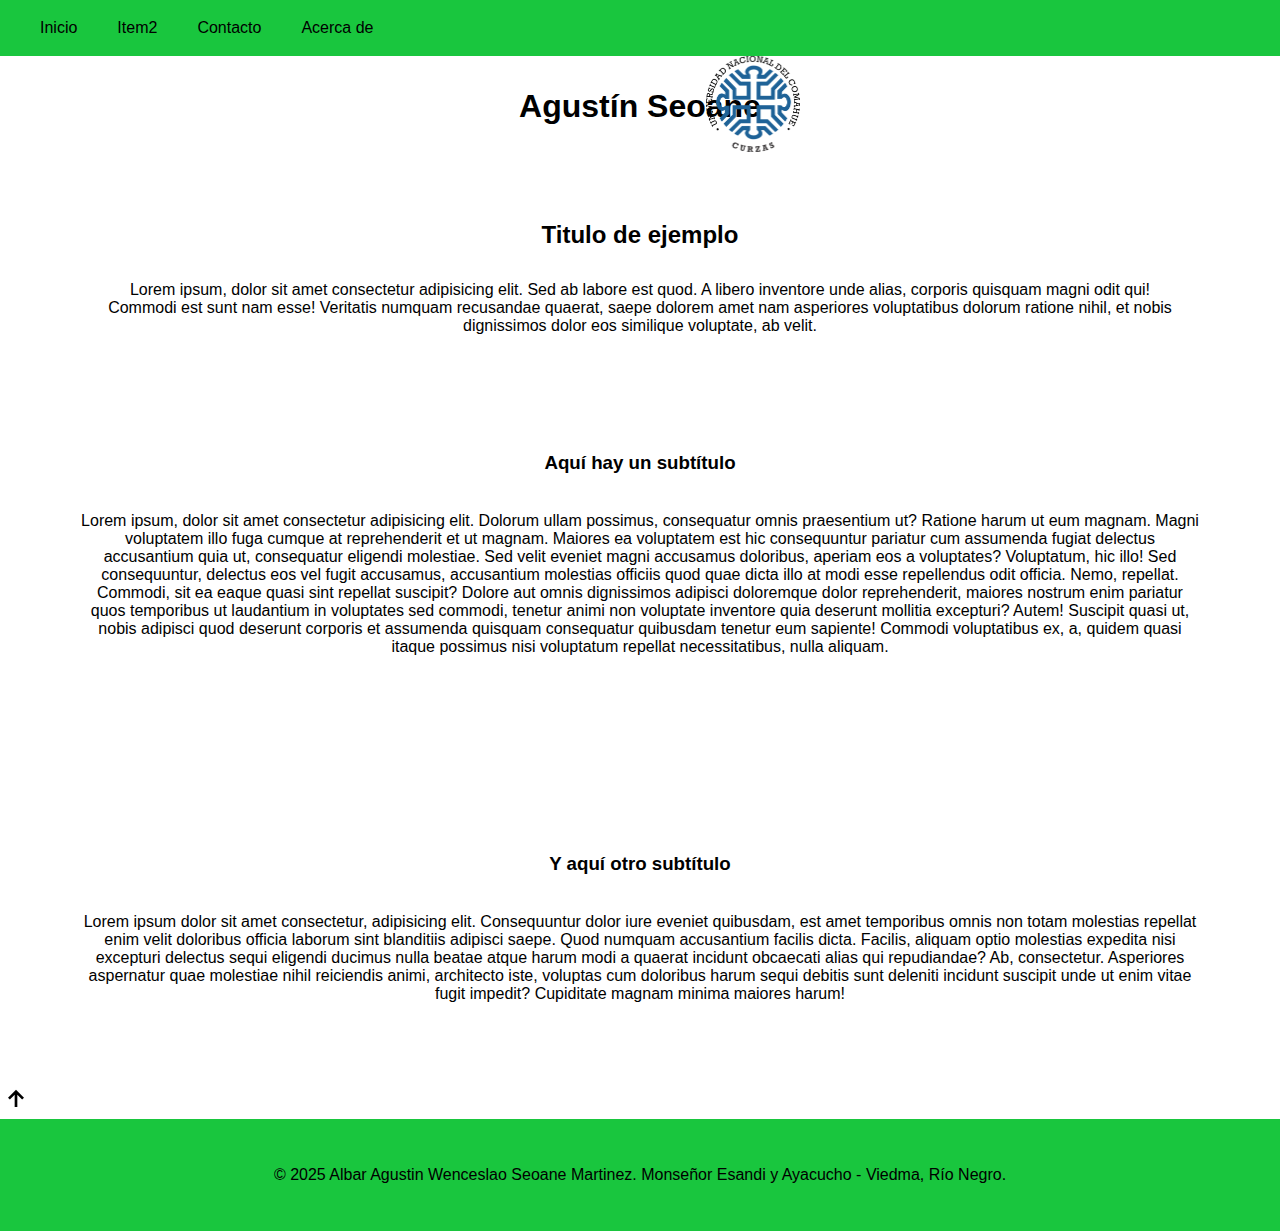
<file: index.html>
<!DOCTYPE html>
<html lang="es">
  <head>
    <meta charset="UTF-8" />
    <meta name="viewport" content="width=device-width, initial-scale=1.0" />
    <link rel="stylesheet" href="./styles.css" />
    <title>Página personal</title>
  </head>
  <body id="top">
    <nav>
      <ul class="menu">
        <li class="item_list"><a href="./index.html">Inicio</a></li>
        <li class="item_list"><a href="">Item2</a></li>
        <li class="item_list"><a href="./contacto.html">Contacto</a></li>
        <li class="item_list">
          <a href="./acercaDe.html">Acerca de</a>
        </li>
      </ul>
    </nav>
    <header class="title">
      <h1>Agustín Seoane</h1>
      <img class="logo_curza" src="./img/CURZAS.png" alt="logo_curza">
    </header>
    
    <main class="index_main">
      <h2>Titulo de ejemplo</h2>
      <p class="parrafo_ejemplo">
        Lorem ipsum, dolor sit amet consectetur adipisicing elit. Sed ab labore
        est quod. A libero inventore unde alias, corporis quisquam magni odit
        qui! Commodi est sunt nam esse! Veritatis numquam recusandae quaerat,
        saepe dolorem amet nam asperiores voluptatibus dolorum ratione nihil, et
        nobis dignissimos dolor eos similique voluptate, ab velit.
      </p>
    </main>
    <section class="subtitulo_section">
      <h3>Aquí hay un subtítulo</h3>
      <p>Lorem ipsum, dolor sit amet consectetur adipisicing elit. Dolorum ullam possimus, consequatur omnis praesentium ut? Ratione harum ut eum magnam. Magni voluptatem illo fuga cumque at reprehenderit et ut magnam.
      Maiores ea voluptatem est hic consequuntur pariatur cum assumenda fugiat delectus accusantium quia ut, consequatur eligendi molestiae. Sed velit eveniet magni accusamus doloribus, aperiam eos a voluptates? Voluptatum, hic illo!
      Sed consequuntur, delectus eos vel fugit accusamus, accusantium molestias officiis quod quae dicta illo at modi esse repellendus odit officia. Nemo, repellat. Commodi, sit ea eaque quasi sint repellat suscipit?
      Dolore aut omnis dignissimos adipisci doloremque dolor reprehenderit, maiores nostrum enim pariatur quos temporibus ut laudantium in voluptates sed commodi, tenetur animi non voluptate inventore quia deserunt mollitia excepturi? Autem!
      Suscipit quasi ut, nobis adipisci quod deserunt corporis et assumenda quisquam consequatur quibusdam tenetur eum sapiente! Commodi voluptatibus ex, a, quidem quasi itaque possimus nisi voluptatum repellat necessitatibus, nulla aliquam.</p>
    </section>
    <section class="subtitulo_section">
      <h3>Y aquí otro subtítulo</h3>
      <p>Lorem ipsum dolor sit amet consectetur, adipisicing elit. Consequuntur dolor iure eveniet quibusdam, est amet temporibus omnis non totam molestias repellat enim velit doloribus officia laborum sint blanditiis adipisci saepe.
      Quod numquam accusantium facilis dicta. Facilis, aliquam optio molestias expedita nisi excepturi delectus sequi eligendi ducimus nulla beatae atque harum modi a quaerat incidunt obcaecati alias qui repudiandae? Ab, consectetur.
      Asperiores aspernatur quae molestiae nihil reiciendis animi, architecto iste, voluptas cum doloribus harum sequi debitis sunt deleniti incidunt suscipit unde ut enim vitae fugit impedit? Cupiditate magnam minima maiores harum!</p>
    </section>
    <a href="#top"><img class="flecha_arriba" src="./img/arrow_upward_alt_30dp_000_FILL0_wght400_GRAD0_opsz24.svg" alt="flecha arriba"></a>
    <footer>
      <p>
        &copy; 2025 Albar Agustin Wenceslao Seoane Martinez. Monseñor Esandi y
        Ayacucho - Viedma, Río Negro.
      </p>
    </footer>
  </body>
</html>
</file>
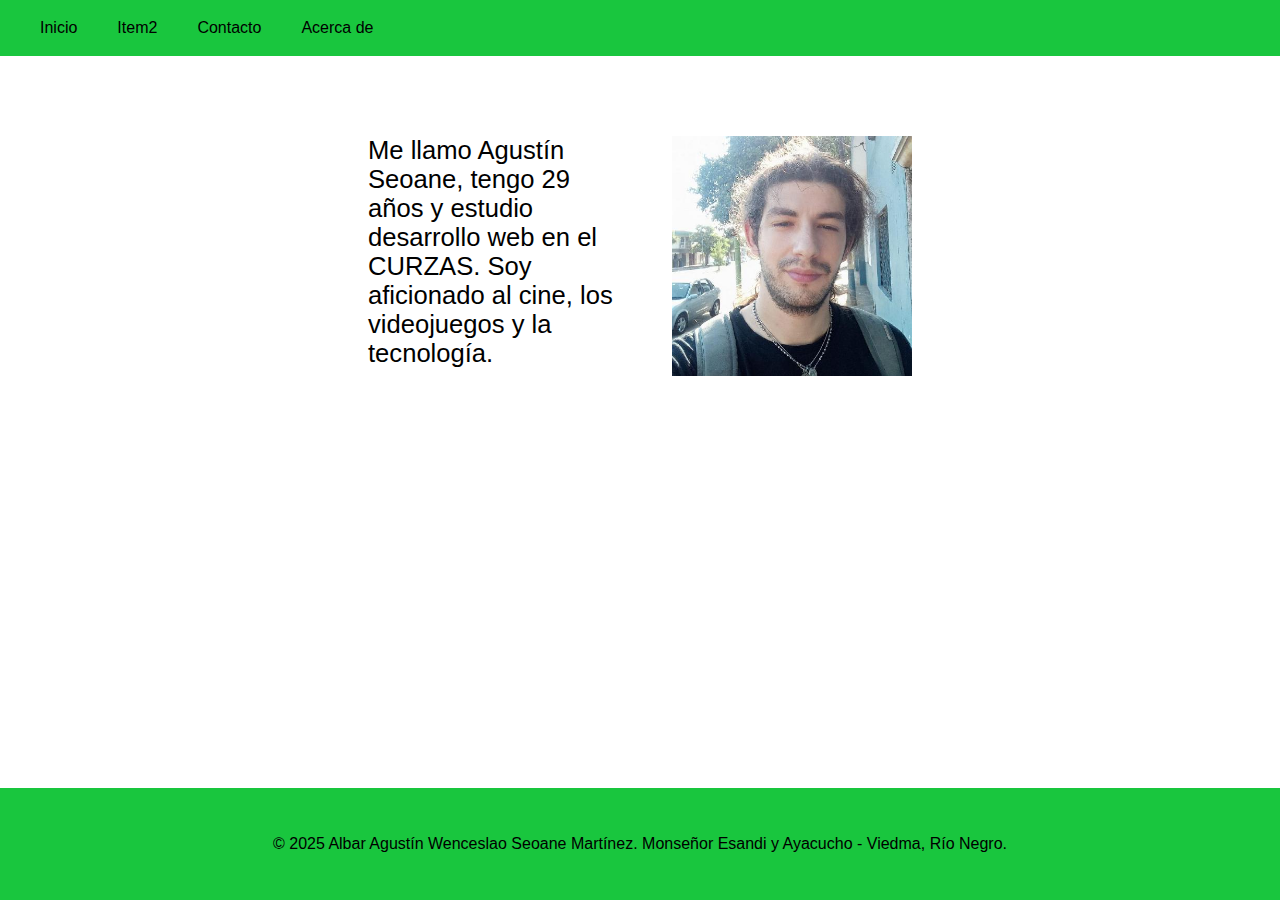
<file: acercaDe.html>
<!DOCTYPE html>
<html>
<head>
  <link rel="stylesheet" href="./styles.css" />
</head>
<header></header>
<body id="top">
<nav>
  <ul class="menu">
    <li class="item_list"><a href="./index.html">Inicio</a></li>
    <li class="item_list"><a href="">Item2</a></li>
    <li class="item_list"><a href="./contacto.html">Contacto</a></li>
    <li class="item_list">
      <a href="./acercaDe.html">Acerca de</a>
    </li>
  </ul>
</nav>
<main class="acercaDe_main">
  <p class="bio">
    Me llamo Agustín Seoane, tengo 29 años y estudio desarrollo web en el
    CURZAS. Soy aficionado al cine, los videojuegos y la tecnología.
  </p>
  <div class="imagen_contenedor">
    <img
      src="./img/103819061.jpg"
      alt="imagen ejemplo"
      class="imagen_ejemplo"
    />
  </div>
</main>
<footer>
  <div>
    <p>
      &copy; 2025 Albar Agustín Wenceslao Seoane Martínez. Monseñor Esandi y
      Ayacucho - Viedma, Río Negro.
    </p>
  </div>
</footer>
</body>
</html>
</file>
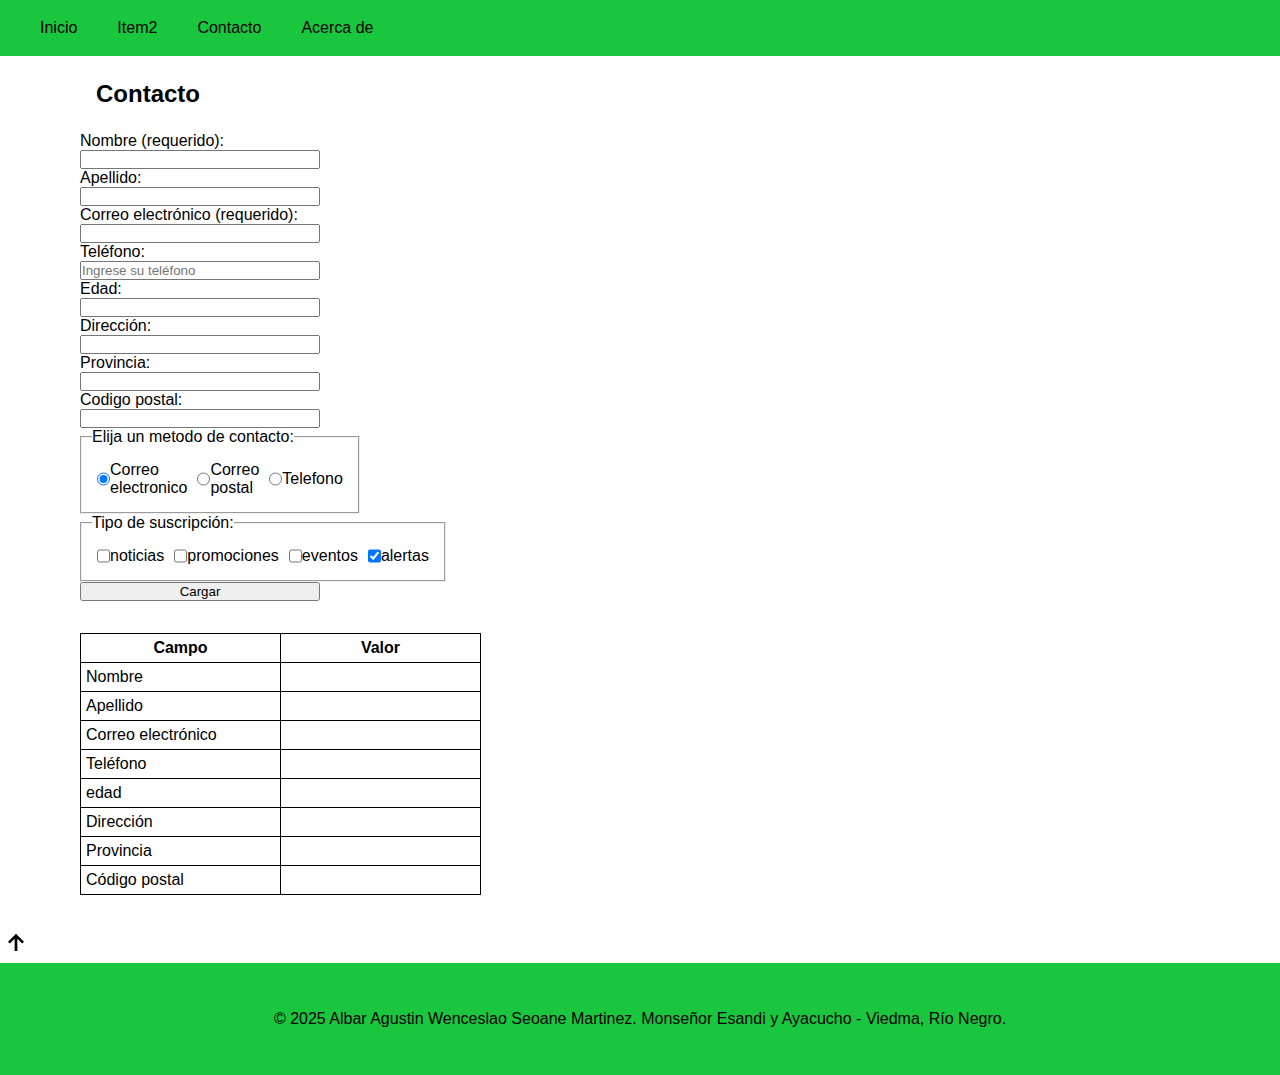
<file: contacto.html>
<!DOCTYPE html>
<html>
<head>
    <meta charset="UTF-8">
    <meta name="viewport" content="width=device-width, initial-scale=1.0">
    <link rel="stylesheet" href="./styles.css">
    <title>Contacto</title>
</head>
<body id="top">
   <nav>
  <ul class="menu">
    <li class="item_list"><a href="./index.html">Inicio</a></li>
    <li class="item_list"><a href="">Item2</a></li>
    <li class="item_list"><a href="./contacto.html">Contacto</a></li>
    <li class="item_list">
      <a href="./acercaDe.html">Acerca de</a>
    </li>
  </ul>
</nav>
    <section> 
        <h2 class="contacto__title">Contacto</h2>        
        <form class="formulario" action="#" method="post">
            <label for="name">Nombre (requerido):</label>
            <input type="text" id="name" name="name" maxlength="20" required>

            <label for="apellido">Apellido:</label>
            <input type="text" id="apellido" name="apellido" maxlength="20">

            <label for="email">Correo electrónico (requerido):</label>
            <input type="email" id="email" name="email" required>

            <label for="telefono">Teléfono:</label>
            <input type="tel" id="telefono" name="telefono" placeholder="Ingrese su teléfono" >

            <label for="edad">Edad:</label>
            <input type="number" id="edad" name="edad" min="16" max="120">

            <label for="direccion">Dirección:</label>
            <input type="text" id="direccion" name="direccion" >

            <label for="provincia">Provincia:</label>
            <input type="text" id="provincia" name="provincia" list="provincias">
                <datalist id="provincias">
                        <option value="Chubut"></option>
                        <option value="Santa Cruz"></option>
                        <option value="Tierra del Fuego"></option>
                        <option value="Neuquén"></option>
                        <option value="Río Negro"></option>
                        <option value="La Pampa"></option>
                </datalist>

            <label for="cp">Codigo postal:</label>
            <input type="text" id="cp" name="cp" pattern="^[A-Z]\d{4}[A-Z]{3}$">

            
            <fieldset class="contacto">
                <legend>Elija un metodo de contacto:</legend>
                
                        <label>
                          <input type="radio" name="metodo_contacto" value="email" checked>
                                Correo electronico
                        </label>
                        <label>
                          <input type="radio" name="metodo_contacto" value="cp">
                                Correo postal
                        </label>
                        <label>
                          <input type="radio" name="metodo_contacto" value="telefono">
                                Telefono
                        </label>
            </fieldset>
            <fieldset class="suscripcion">
                <legend>Tipo de suscripción:</legend>
                        <label><input type="checkbox" name="tipo_suscripcion" value="noticias">
                                noticias
                        </label>
                        <label><input type="checkbox" name="tipo_suscripcion" value="promociones">
                                promociones
                        </label>
                        <label><input type="checkbox" name="tipo_suscripcion" value="eventos">
                                eventos
                        </label>
                        <label><input type="checkbox" name="tipo_suscripcion" value="alertas" checked>
                                alertas
                        </label>
            </fieldset>

            <button type="submit">Cargar</button>
        </form>
        
   <table class="tabla_datos">
  <thead>
    <tr>
      <th>Campo</th>
      <th>Valor</th>
    </tr>
  </thead>
  <tbody>
    <tr>
      <td>Nombre</td>
      <td></td>
    </tr>
    <tr>
      <td>Apellido</td>
      <td></td>
    </tr>
       <tr>
      <td>Correo electrónico</td>
      <td></td>
    </tr>
    <tr>
      <td>Teléfono</td>
      <td></td>
    </tr>
         <tr>
      <td>edad</td>
      <td></td>
    </tr>
      <tr>
      <td>Dirección</td>
      <td></td>
    </tr>
      <tr>
      <td>Provincia</td>
      <td></td>
    </tr>
      <tr>
      <td>Código postal</td>
      <td></td>
    </tr>
    </tbody>
  </table>
  </section>
  <a href="#top"><img class="flecha_arriba" src="./img/arrow_upward_alt_30dp_000_FILL0_wght400_GRAD0_opsz24.svg" alt="flecha arriba"></a>
  <footer>
    <p>
      &copy; 2025 Albar Agustin Wenceslao Seoane Martinez. Monseñor Esandi y
      Ayacucho - Viedma, Río Negro.
    </p>
  </footer>
</body>
</html>
</file>
<file: styles.css>
*{
    box-sizing: border-box;
    padding: 0;
    margin: 0;
}

@import url('https://fonts.googleapis.com/css2?family=Roboto:ital,wght@0,100..900;1,100..900&display=swap');

html, body{
    font-family: 'Roboto', Arial, Helvetica, sans-serif;
    height: 100%;
    display: flex;
    flex-direction: column;
}

.title {
    position: relative;
    text-align: center;
}

.title h1 {
    display: inline-block;
}

.logo_curza {
    position: absolute;
    right: 30em;
}

.logo_curza{
    max-height: 6em;
    animation: logo_animation 3s ease-in-out infinite; 
    transform-style: preserve-3d;
    
}

@keyframes logo_animation{
    0% {
    transform: rotateY(0deg);
    }
    80% {
    transform: rotateY(360deg);
    }
    100% {
        transform: rotateY(360deg);
    }
}

h1{
    margin-top: 1em;
    margin-bottom: 2em;
}

.menu{
    display: flex;
    align-items: center;
    list-style: none;
    background-color: rgb(25, 198, 62);
    height: 3.5em;
    
}

.item_list{
    padding-left: 2.5em;
    text-decoration: none;
    color: inherit;
}
.item_list a{
    cursor: pointer;
    text-decoration: none;
    color: inherit;
}

.item_list:hover{
    color: blue;
}

.index_main{
   text-align: center;
   margin-top: 2em;
   flex: 1;
}

h2{
    margin-bottom: 1em;
}

.parrafo_ejemplo{
    padding: 0.5em 6em 0 6em;
}

/*//////////       estilos del archivo acercaDe.html         //////////////*/
*{
    box-sizing: border-box;

}
.acercaDe_main{
    display: flex;
    justify-content: center;
    margin-top: 5em;
    flex: 1;
}

.back_button{
    text-decoration: none;
    color: inherit;
    font-size: 1em;
}

.back_button:hover{
    color: blue;
}

.bio{
    max-width: 10em;
    font-size: 1.6em;
}

.imagen_ejemplo{
    max-width: 15em;
    margin-left: 3em;
}

.subtitulo_section{
    text-align: center;
    margin: 5em;
}

.subtitulo_section h3{
    margin-top: 2em;
    margin-bottom: 2em;
}

.flecha_arriba{
    height: 2em;
    width: 2em;
    cursor: pointer;
}
.flecha_arriba:hover{
    color: #000;
}

/*//////////////// footer //////////////////*/

footer{
    min-height: 7em;
    width: 100%;
    background-color: rgb(25, 198, 62);
   
    display: flex;
    justify-content: center;
    align-items: center;
}


/*****************************   CONTACTO.HTML ******************************/
.contacto__title{
   margin: 1em 0 1em 4em;
}

.formulario{
    display: flex;
    flex-direction: column;
    width: 15em;
    margin-left: 5em;
}

.contacto{
    display: flex;
    padding: 10px;
    align-items: center;
}

.suscripcion{
    display: flex;
    padding: 10px;
}

fieldset label{
    padding: 5px;
    display: flex;
    cursor: pointer;
}

.tabla_datos{
    margin: 2em 0 2em 5em;
}

.tabla_datos td, th{
    border: 1px solid #000;
    padding: 5px;
    min-width: 200px;
}

.tabla_datos{
    border-collapse: collapse;
}
</file>
